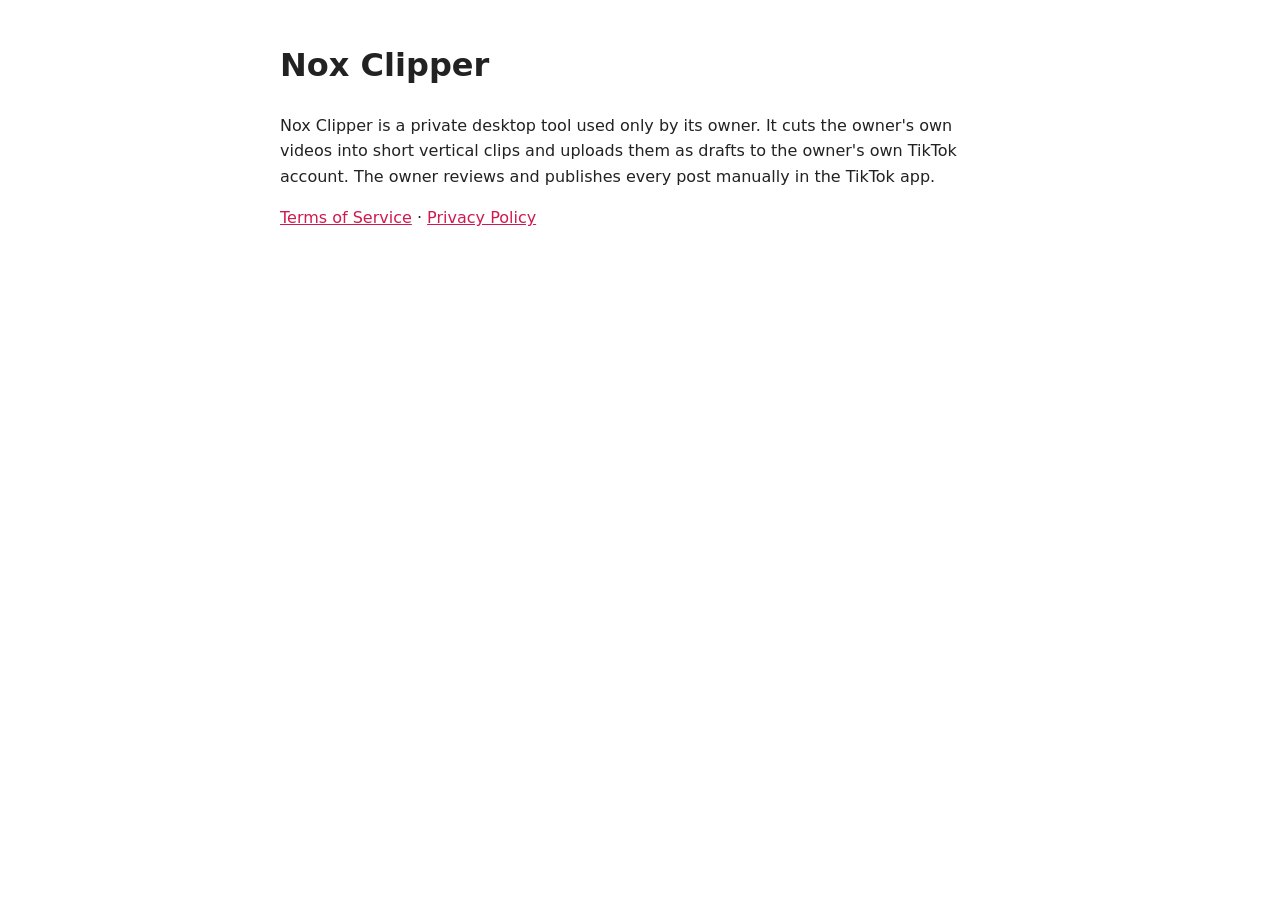
<file: index.html>
<!doctype html><html lang="en"><head><meta charset="utf-8"><title>Nox Clipper</title><link rel="stylesheet" href="style.css"></head><body>
<h1>Nox Clipper</h1>
<p>Nox Clipper is a private desktop tool used only by its owner. It cuts the owner's own videos into short vertical clips and uploads them as drafts to the owner's own TikTok account. The owner reviews and publishes every post manually in the TikTok app.</p>
<p><a href="terms.html">Terms of Service</a> · <a href="privacy.html">Privacy Policy</a></p>
</body></html>
</file>
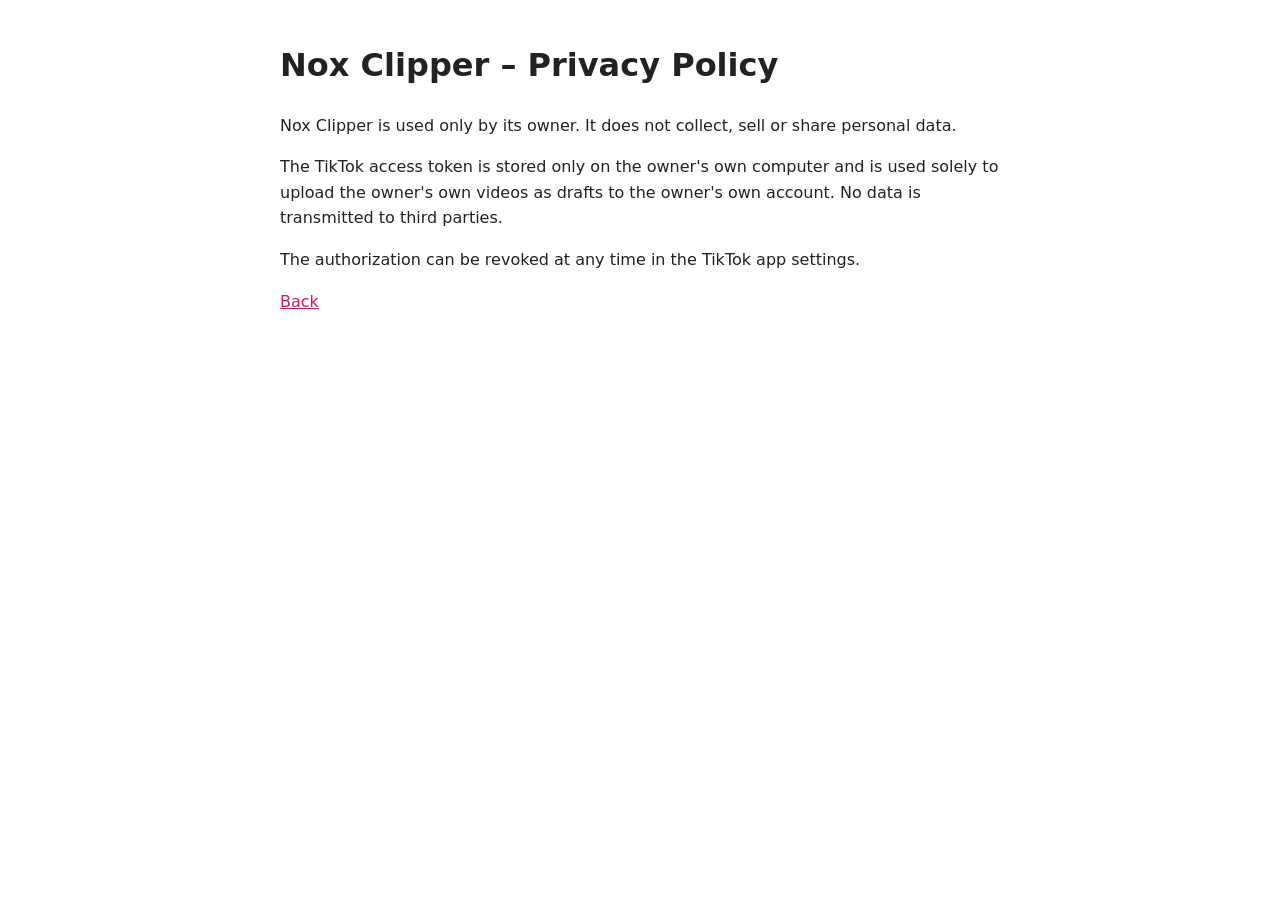
<file: privacy.html>
<!doctype html><html lang="en"><head><meta charset="utf-8"><title>Nox Clipper - Privacy Policy</title><link rel="stylesheet" href="style.css"></head><body>
<h1>Nox Clipper – Privacy Policy</h1>
<p>Nox Clipper is used only by its owner. It does not collect, sell or share personal data.</p>
<p>The TikTok access token is stored only on the owner's own computer and is used solely to upload the owner's own videos as drafts to the owner's own account. No data is transmitted to third parties.</p>
<p>The authorization can be revoked at any time in the TikTok app settings.</p>
<p><a href="index.html">Back</a></p></body></html>
</file>
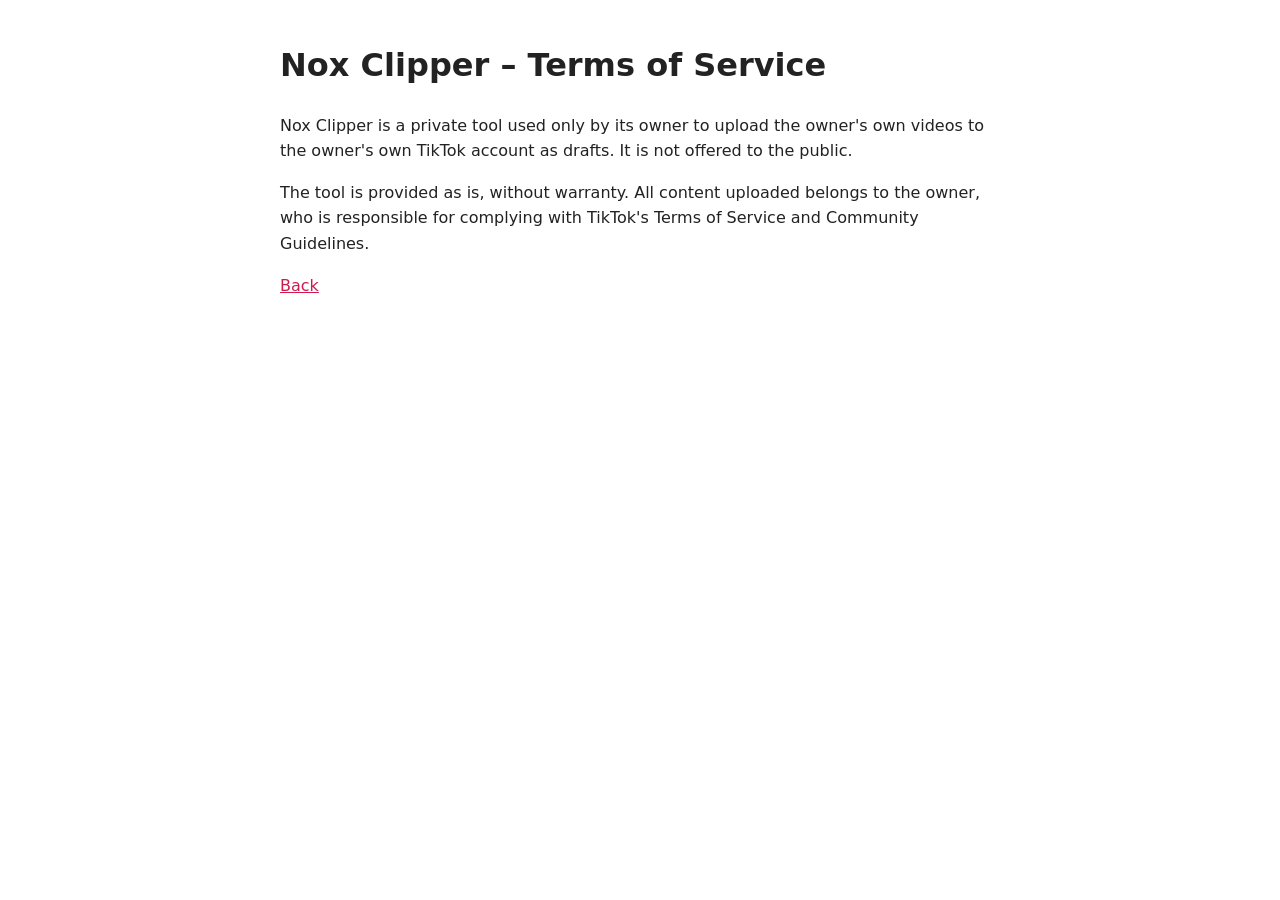
<file: terms.html>
<!doctype html><html lang="en"><head><meta charset="utf-8"><title>Nox Clipper - Terms of Service</title><link rel="stylesheet" href="style.css"></head><body>
<h1>Nox Clipper – Terms of Service</h1>
<p>Nox Clipper is a private tool used only by its owner to upload the owner's own videos to the owner's own TikTok account as drafts. It is not offered to the public.</p>
<p>The tool is provided as is, without warranty. All content uploaded belongs to the owner, who is responsible for complying with TikTok's Terms of Service and Community Guidelines.</p>
<p><a href="index.html">Back</a></p></body></html>
</file>
<file: style.css>
body{font-family:system-ui,Arial,sans-serif;max-width:720px;margin:40px auto;padding:0 16px;line-height:1.6;color:#222}
a{color:#d0194f}
</file>
